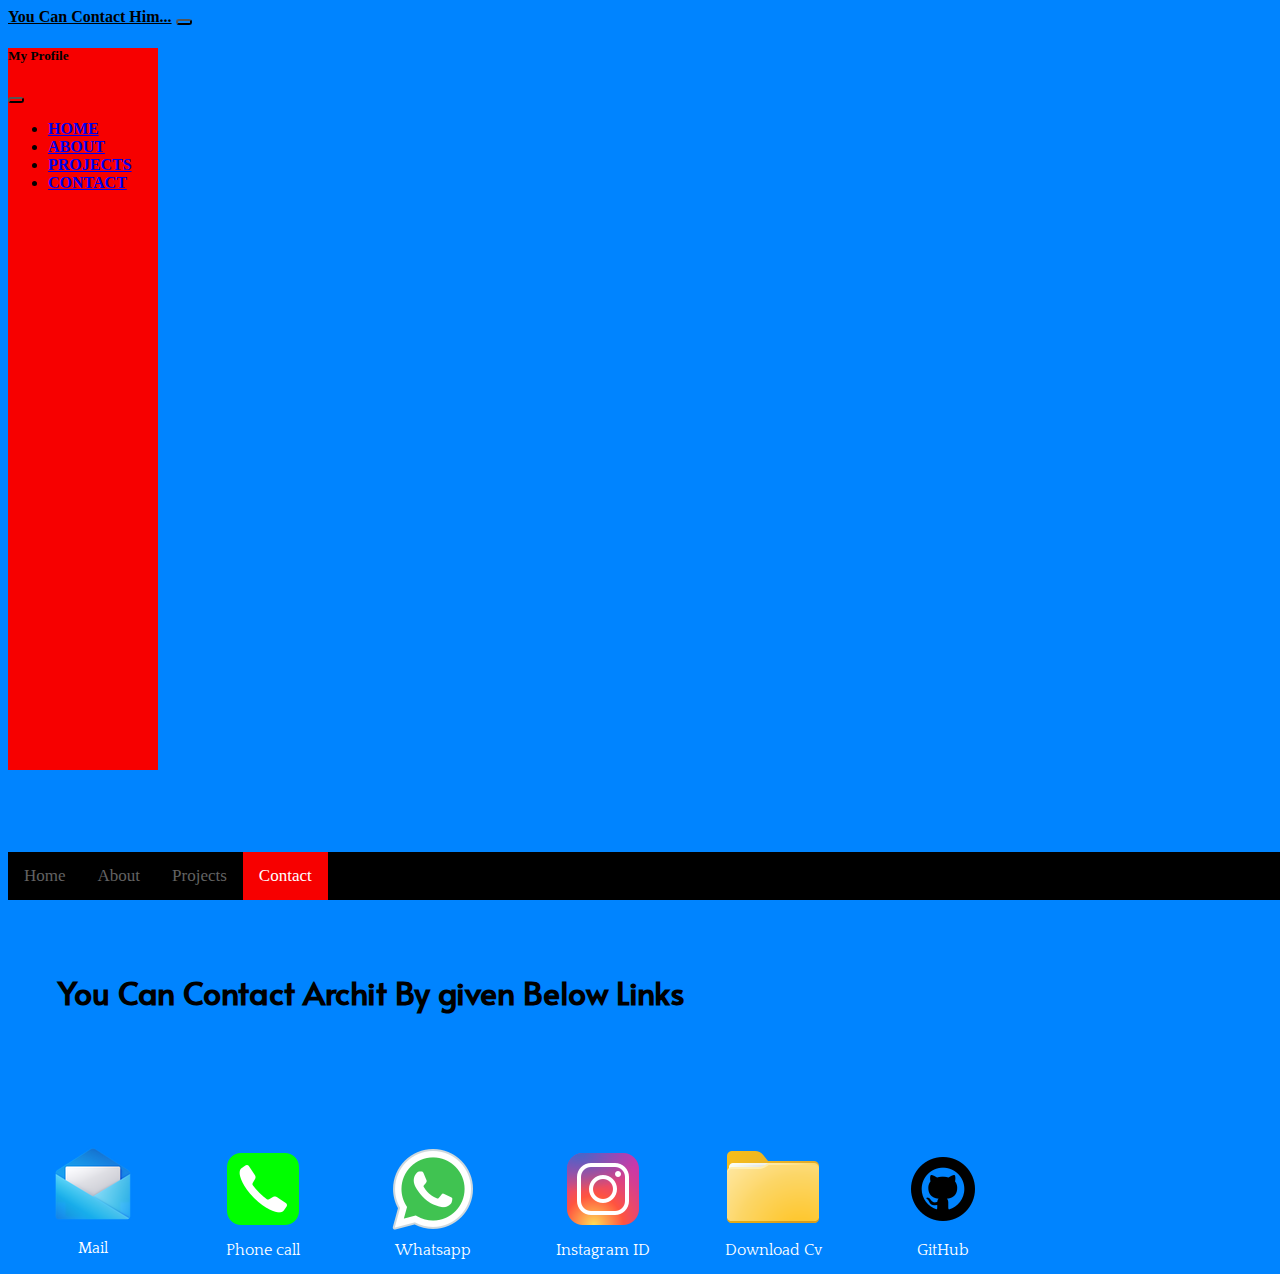
<file: Portfolio/html/contact.html>
<!DOCTYPE html>
<html lang="en">
<head>
    <meta charset="UTF-8">
    <meta name="viewport" content="width=device-width, initial-scale=1.0">
    
    <link rel="icon" href="../image/1.png" type="image/x-icon">
    <title>CONTACT</title>
    <link rel="preconnect" href="https://fonts.googleapis.com">
    <link rel="preconnect" href="https://fonts.gstatic.com" crossorigin>
    <link href="https://fonts.googleapis.com/css2?family=Alata&family=Caveat:wght@400..700&family=Sixtyfour&display=swap" rel="stylesheet">
    <link rel="preconnect" href="https://fonts.googleapis.com">
    <link rel="preconnect" href="https://fonts.gstatic.com" crossorigin>
    <link href="https://fonts.googleapis.com/css2?family=Alata&family=Caveat:wght@400..700&family=Quattrocento:wght@400;700&family=Sixtyfour&display=swap" rel="stylesheet">


    <link rel="preconnect" href="https://fonts.googleapis.com">
<link rel="preconnect" href="https://fonts.gstatic.com" crossorigin>
<link href="https://fonts.googleapis.com/css2?family=Protest+Riot&display=swap" rel="stylesheet">
    

    <link href="https://cdn.jsdelivr.net/npm/bootstrap@5.1.3/dist/css/bootstrap.min.css" rel="stylesheet" integrity="sha384-1BmE4kWBq78iYhFldvKuhfTAU6auU8tT94WrHftjDbrCEXSU1oBoqyl2QvZ6jIW3" crossorigin="anonymous">
    <link rel="stylesheet" href="../css/contact.css">

   
</head>


<body>
    
      
     


      <nav class="navbar navbar-light bg-ldark fixed-top">
        <div class="container-fluid">
          <a style="color: rgb(0, 0, 0); font-weight: 650;" class="navbar-brand" href="#">You Can Contact Him...</a>
          <button class="navbar-toggler" type="button" data-bs-toggle="offcanvas" data-bs-target="#offcanvasNavbar" aria-controls="offcanvasNavbar">
            <span class="navbar-toggler-icon"></span>
          </button>
          <div class="offcanvas offcanvas-end" tabindex="-1" id="offcanvasNavbar" aria-labelledby="offcanvasNavbarLabel">
            <div class="offcanvas-header">
              <h5 class="offcanvas-title" id="offcanvasNavbarLabel">My Profile</h5>
              <button type="button" class="btn-close text-reset" data-bs-dismiss="offcanvas" aria-label="Close"></button>
            </div>
            <div class="offcanvas-body">
              <ul class="navbar-nav justify-content-end flex-grow-1 pe-3">
                <li class="nav-item">
                  <a class="nav-link" aria-current="page" href="../index.html">HOME</a>
                </li>
                <li class="nav-item">
                  <a class="nav-link" href="about.html">ABOUT</a>
                </li>
                <li class="nav-item">
                  <a class="nav-link" href="project.html">PROJECTS</a>
                </li>
                <li class="nav-item">
                  <a class="nav-link" class="nav-link active" href="contact.html">CONTACT</a>
                </li>
               
              </ul>
              
            </div>
          </div>
        </div>
      </nav>
   

      <h1>You Can Contact Archit By given Below Links</h1>
      
          
          
        
        
          
          <a class="a" href="mailto:architkrishnaofficial@gmail.com"><img src="../image/icons8-mail-94.png" alt=""> <br>Mail</a>

          <a class="a" href="tel:+91 7034597768"><img src="../image/icons8-phone-96.png" alt="">Phone call</a>

          <a class="a" href="https://wa.me/7034597768"><img src="../image/icons8-whatsapp-96.png" alt="">Whatsapp </a>

          <a class="a" href="https://www.instagram.com/a6ch1t?igsh=djY5ZXBhbjYyNnZ0"><img src="../image/icons8-instagram-96.png" alt="">Instagram ID</a>

          <a class="a" href="/Cv/official.pdf" download><img src="../image/icons8-folder-96.png" alt="">Download Cv</a>

          <a class="a" href="https://github.com/"><img src="../image/icons8-github-96.png" alt="">GitHub</a>
        

          
          
            
    
       



        




      <div class="navbar1">
        <a href="../index.html">Home</a>
        <a href="about.html">About</a>
        <a href="project.html">Projects</a>
        <a  href="contact.html" class="active">Contact</a>
      </div>


    
    <script src="https://cdn.jsdelivr.net/npm/@popperjs/core@2.10.2/dist/umd/popper.min.js" integrity="sha384-7+zCNj/IqJ95wo16oMtfsKbZ9ccEh31eOz1HGyDuCQ6wgnyJNSYdrPa03rtR1zdB" crossorigin="anonymous"></script>
    <script src="https://cdn.jsdelivr.net/npm/bootstrap@5.1.3/dist/js/bootstrap.min.js" integrity="sha384-QJHtvGhmr9XOIpI6YVutG+2QOK9T+ZnN4kzFN1RtK3zEFEIsxhlmWl5/YESvpZ13" crossorigin="anonymous"></script>
</body>
</html>
</file>
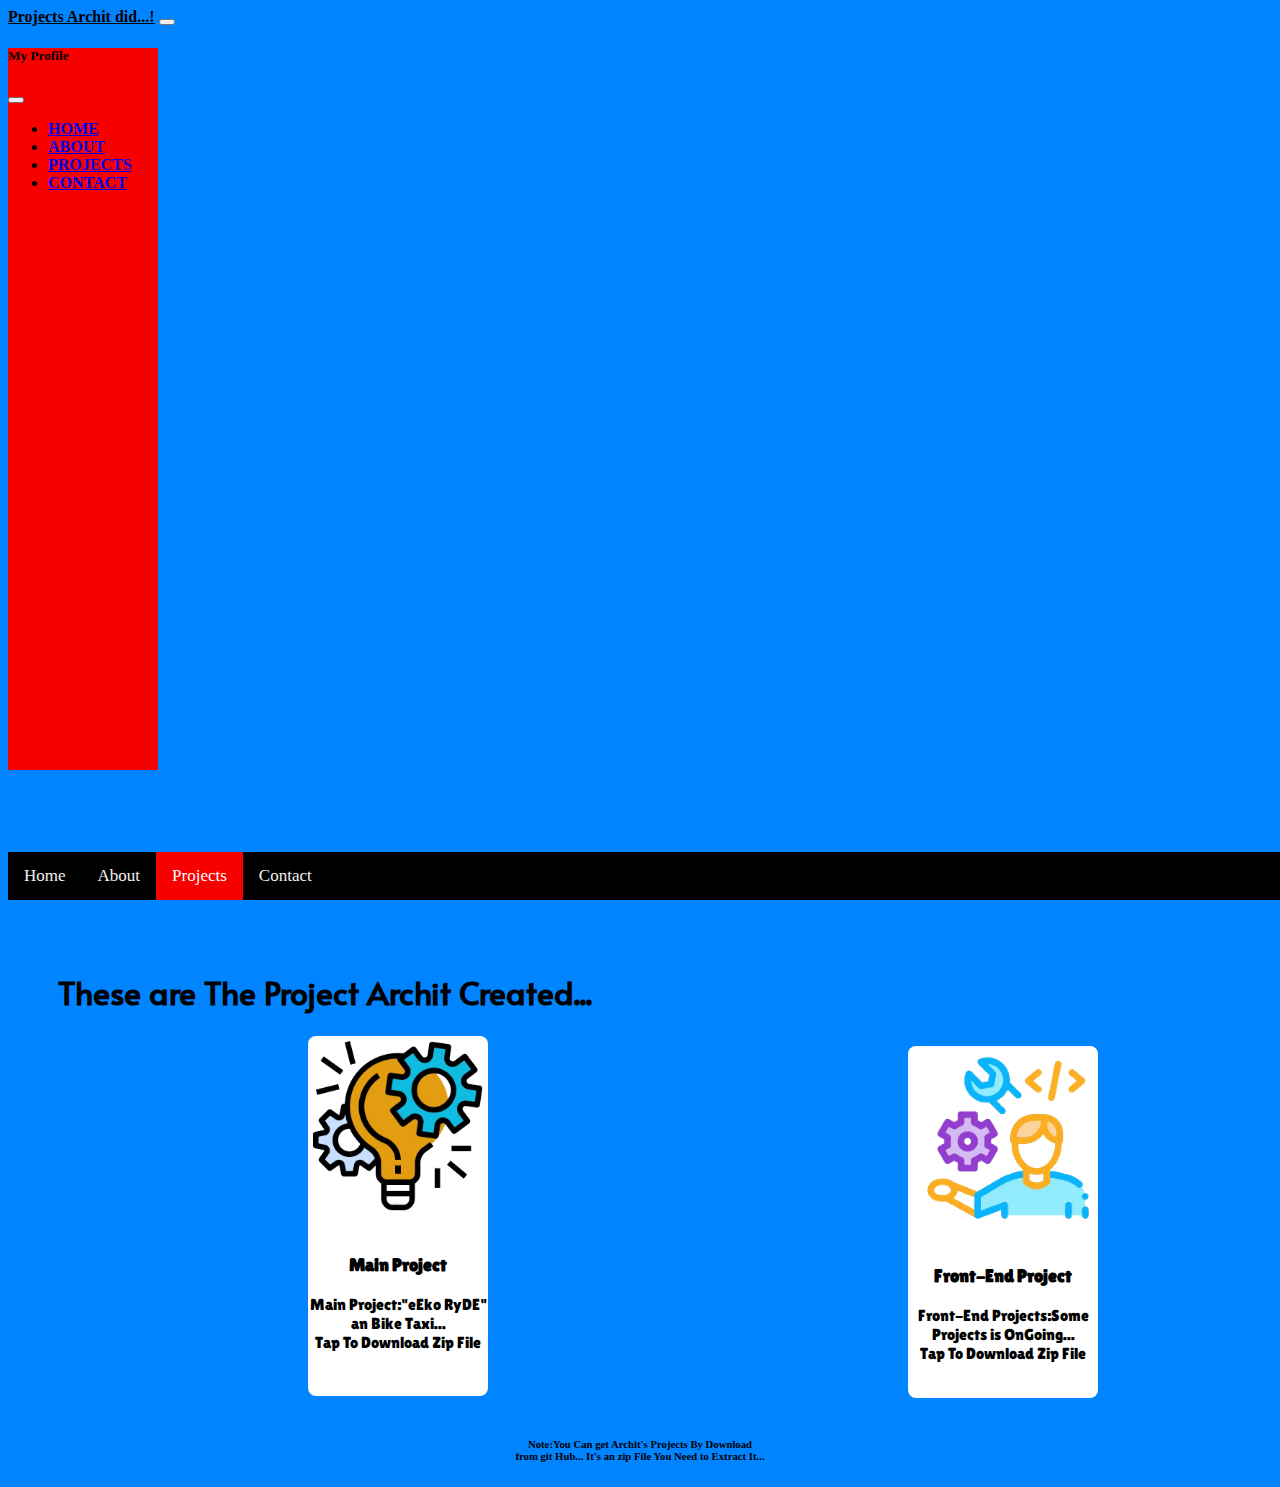
<file: Portfolio/html/project.html>
<!DOCTYPE html>
<html lang="en">
<head>
    <meta charset="UTF-8">
    <meta name="viewport" content="width=device-width, initial-scale=1.0">
    
    <link rel="icon" href="../image/1.png" type="image/x-icon">
    <title>PROJECTS</title>
    <link rel="preconnect" href="https://fonts.googleapis.com">
    <link rel="preconnect" href="https://fonts.gstatic.com" crossorigin>
    <link href="https://fonts.googleapis.com/css2?family=Alata&family=Caveat:wght@400..700&family=Sixtyfour&display=swap" rel="stylesheet">
    <link rel="preconnect" href="https://fonts.googleapis.com">
    <link rel="preconnect" href="https://fonts.gstatic.com" crossorigin>
    <link href="https://fonts.googleapis.com/css2?family=Alata&family=Caveat:wght@400..700&family=Quattrocento:wght@400;700&family=Sixtyfour&display=swap" rel="stylesheet">

    <link rel="preconnect" href="https://fonts.googleapis.com">
<link rel="preconnect" href="https://fonts.gstatic.com" crossorigin>
<link href="https://fonts.googleapis.com/css2?family=Lilita+One&family=Protest+Strike&display=swap" rel="stylesheet">

    

    <link href="https://cdn.jsdelivr.net/npm/bootstrap@5.1.3/dist/css/bootstrap.min.css" rel="stylesheet" integrity="sha384-1BmE4kWBq78iYhFldvKuhfTAU6auU8tT94WrHftjDbrCEXSU1oBoqyl2QvZ6jIW3" crossorigin="anonymous">
    <link rel="stylesheet" href="../css/project.css">

   
</head>


<body>
    
      <nav class="navbar navbar-light bg fixed-top">
        <div class="container-fluid">
          <a style="color: rgb(0, 0, 0); font-weight: 650;" class="navbar-brand" href="project.html">Projects Archit did...!</a>
          <button class="navbar-toggler" type="button" data-bs-toggle="offcanvas" data-bs-target="#offcanvasNavbar" aria-controls="offcanvasNavbar">
            <span class="navbar-toggler-icon"></span>
          </button>

          


          <div class="offcanvas offcanvas-end" tabindex="-1" id="offcanvasNavbar" aria-labelledby="offcanvasNavbarLabel">
            <div class="offcanvas-header">
              <h5 class="offcanvas-title" id="offcanvasNavbarLabel">My Profile</h5>
              <button type="button" class="btn-close text-reset" data-bs-dismiss="offcanvas" aria-label="Close"></button>
            </div>
            <div class="offcanvas-body">
              <ul class="navbar-nav justify-content-end flex-grow-1 pe-3">
                <li class="nav-item">
                  <a class="nav-link" aria-current="page" href="../index.html">HOME</a>
                </li>
                <li class="nav-item">
                  <a class="nav-link" href="about.html">ABOUT</a>
                </li>
                <li class="nav-item">
                  <a class="nav-link active" href="project.html">PROJECTS</a>
                </li>
                <li class="nav-item">
                  <a class="nav-link" href="contact.html">CONTACT</a>
                </li>
               
              </ul>
              
            </div>
          </div>
        </div>
      </nav>
   

  


      <h1>These are The Project Archit Created...</h1>

      <div class="card">
        <div class="image-box">
          <a href="https://github.com/a6ch1t/Project-Bike-Taxi.git"><img src="../image/main-removebg-preview.png" alt=""></a>
          
        </div>
        <div class="content">
          <br>
          <h2 id="mainh">Main Project</h2>
          <p>Main Project:"eEko RyDE" an Bike Taxi... <br>
            Tap To Download Zip File
            
          </p>
        </div>
      </div>


      <div class="card1">
        <div class="image-box">
          <a href="https://github.com/a6ch1t/Front-End-Projects.git"><img src="../image/front.png" alt=""></a>
          
        </div>
        <div class="content1">
          <h2>Front-End Project</h2>
          <p>Front-End Projects:Some Projects is OnGoing... <br> Tap To Download Zip File
            
          </p>
        </div>

        
      </div>




      <h6>Note:You Can get Archit's Projects By Download<br> from git Hub... It's an zip File You Need to Extract It...</h6>

      







      <div class="navbar1">
        <a href="../index.html">Home</a>
        <a href="about.html">About</a>
        <a href="project.html" class="active">Projects</a>
        <a href="contact.html">Contact</a>
      </div>

    
    <script src="https://cdn.jsdelivr.net/npm/@popperjs/core@2.10.2/dist/umd/popper.min.js" integrity="sha384-7+zCNj/IqJ95wo16oMtfsKbZ9ccEh31eOz1HGyDuCQ6wgnyJNSYdrPa03rtR1zdB" crossorigin="anonymous"></script>
    <script src="https://cdn.jsdelivr.net/npm/bootstrap@5.1.3/dist/js/bootstrap.min.js" integrity="sha384-QJHtvGhmr9XOIpI6YVutG+2QOK9T+ZnN4kzFN1RtK3zEFEIsxhlmWl5/YESvpZ13" crossorigin="anonymous"></script>
</body>
</html>
</file>
<file: Portfolio/css/contact.css>
body{
    background-color: rgb(0, 132, 255);    
}

.nav-item{
    font-weight: 700;
}

.navbar1 {
    overflow: hidden;
    position: fixed;
    bottom: 0;
    width: 100%;
    background-color: black;
    
  }
  
  .navbar1 a {
    float: left;
    display: block;
    color: #f2f2f2;
    text-align: center;
    padding: 14px 16px;
    text-decoration: none;
    font-size: 17px;
    color: rgb(99, 99, 99);
  }
  
  .navbar1 a:hover {
    background: #f1f1f1;
    color: black;
  }
  
  .navbar1 a.active {
    background-color: #f70000;
    color: white;
  }
  
  .main {
    padding: 16px;
    margin-bottom: 30px;
  }

  #offcanvasNavbar{
    width: 150px;
    background-color: #f70000;
    color: rgb(3, 0, 0);
    height: 722px;

  }

  h1{
    color: rgb(0, 0, 0);
    font-family: "Caveat";
    margin-top: 200px;
    margin-left: 50px;
    text-align: left;
    font-size: xx-large;
    font-family: "Alata", sans-serif;
    font-weight: 700;
    font-style: normal;  

  }
  button{
    background-color: transparent;
    border-radius: 50px;
  }

  .a{
    float: left;
    padding: 15px;
    margin-top: 90px;
    width: 140px;
    color: white;
    text-decoration: none;
    text-align: center;
    font-family: "Quattrocento", serif;
  
  }
  .a{
    transition: transform .1s; 
  }
  .a:hover {
    transform: scale(1.5);
    color: rgb(0, 0, 0);
  }

  @media screen and (max-width: 600px) {
    h1{
       margin-left: 5px;
       margin-top: -40px;
       padding-top: 20px;
       font-size: large;
       
    
   }
}

@media screen and (max-width: 900px) {
  .a{
     
     margin-left: 35px;
     margin-top: -30px;
     padding: 32px;
     padding-top: 50px;
     padding-bottom: 80px;
     text-align: center;
     

     
  
 }
}



@media screen and (max-width: 600px) {
  .active{
     
     font-size: large;
     margin-left: 0px;
     
  
 }
}
</file>
<file: Portfolio/css/project.css>
body{
    background-color: rgb(0, 132, 255);    
}

.nav-item{
    font-weight: 700;
}

.navbar1 {
    overflow: hidden;
    position: fixed;
    bottom: 0;
    width: 100%;
    background-color: black;
    
  }
  
  .navbar1 a {
    float: left;
    display: block;
    color: #f2f2f2;
    text-align: center;
    padding: 14px 16px;
    text-decoration: none;
    font-size: 17px;

  }
  
  .navbar1 a:hover {
    background: #f1f1f1;
    color: black;
  }
  
  .navbar1 a.active {
    background-color: #f70000;
    color: white;
  }
  
  .main {
    padding: 16px;
    margin-bottom: 30px;
  }

  #offcanvasNavbar{
    width: 150px;
    background-color: #f70000;
    color: rgb(3, 0, 0);
    height: 722px;

  }

  h1{
    color: rgb(0, 0, 0);
    font-family: "Caveat";
    margin-top: 200px;
    margin-left: 50px;
    text-align: left;
    font-size: xx-large;
    font-family: "Alata", sans-serif;
    font-weight: 700;
    font-style: normal;  
    font-size: clamp(12px, 4vw, 32px);

  }
  h6{
    
    font-weight: 800;
    color: black;
    margin-top: 40px;
    text-align: center;
  }

  p{
    text-align: center;
    margin-top: 20px;
  }
  h2{
    text-align: center;
    font-size: large;
  }
 

  .card{
    margin-left: 300px;
    margin-top: px;
    width: 180px;
    height: 360px;
    border-radius: 8px;
    position: relative;
    font-family: "Lilita One", sans-serif;
    color: black;
    font-size: medium;
    background-color: white;
    
  }
  .card .image-box img{
    width: 100%;
    height: 100%;
    object-fit: cover;
    transition: 0.5s ease-in-out;
  }

  .card::after{
    content: "";
    inset: 0;
    border: 2px solid ;
    border-radius: inherit;
    opacity: 0;
    transition: 0.4s ease-in-out;
  }

  .card:hover img{
    filter: grayscale(1) brightness(0.4);
  }
  .card:hover::after{
    opacity: 1;
    inset: 20px;
  }
  .card:hover .content h2{
    scale: 1;
    opacity: 1;
  }
  .card:hover .content p{
    opacity: 1;
    transform: translateY(0);
  }





  .card1{
    margin-left: 900px;
    margin-top: -350px;
    width: 190px;
    aspect-ratio: 1 / 0.7;
    border-radius: 8px;
    position: relative;
    font-family: "Lilita One", sans-serif;
    color: black;
    font-size: medium;
    background-color: white;
    
  }
  .card1 .image-box img{
    width: 200px;
    height: 200px;
    object-fit: cover;
    transition: 0.5s ease-in-out;
  }

  .card1::after{
    content: "";
    inset: 0;
    border: 2px solid white;
    border-radius: inherit;
    opacity: 0;
    transition: 0.4s ease-in-out;
  }

  .card1:hover img{
    filter: grayscale(1) brightness(0.4);
  }
  .card1:hover::after{
    opacity: 1;
    inset: 20px;
  }
  .card1:hover .content h2{
    scale: 1;
    opacity: 1;
  }
  .card1:hover .content p{
    opacity: 1;
    transform: translateY(0);
  }

  
  @media screen and (max-width: 900px) {
    h1{
      margin-top: 100px;
      text-align: left;

    }
  }

  @media screen and (max-width: 900px) {
    .card{
       
       margin-left: 10px;
       margin-top: 50px;
       padding: 7px;
       padding-top: 5px;
       text-align: center; 
   }
   #mainh{
    font-size: medium;
    margin-top: 11px;
    margin-bottom: 10px;
   }
  }
 
@media screen and (max-width: 900px) {
  .card1{
     
    
    margin-top: -360px;
    padding: 2px;
    margin-left: 200px;
    padding-top: 5px;
    text-align: center;
     
  
 }
}
</file>
